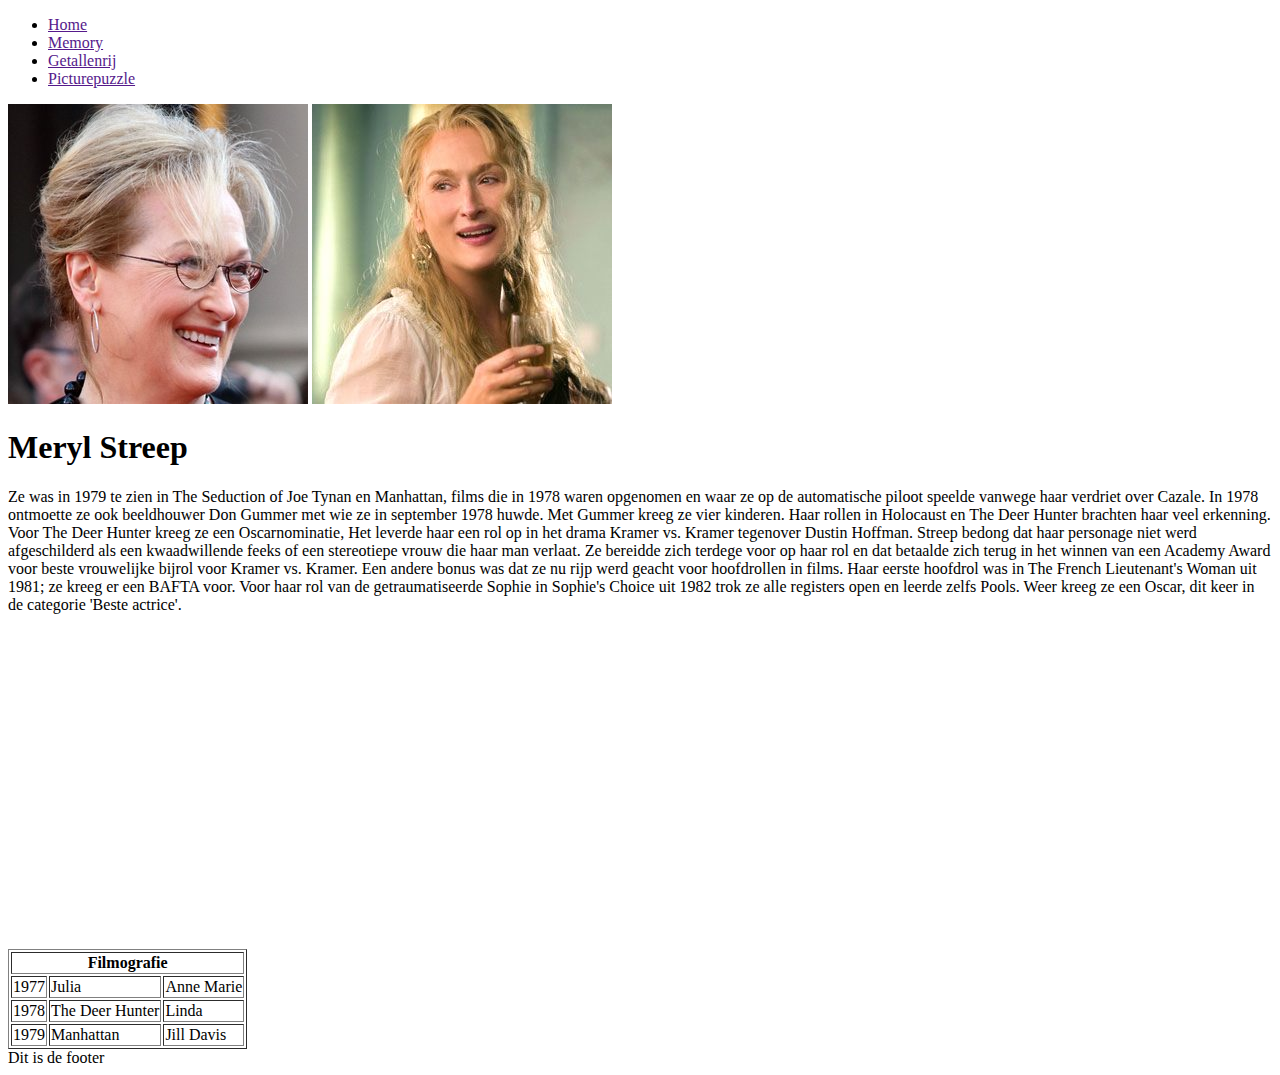
<file: Deel1/index.html>
<!--
* naam: <Rohit Kashyap>
* groep: 6C
* datum: 28-09-2018
-->
<!DOCTYPE html>
<html lang="en">
<head>
<meta charset="utf-8">
<title>Challenge - Rohit Kashyap</title>
</head>
<body>
<!-- Hier komt de content -->
<header>
	<nav>
		<ul>
		<li> <a href="">Home</a> </li>
		<li> <a href="">Memory</a> </li>
		<li> <a href="">Getallenrij</a> </li>
		<li> <a href="">Picturepuzzle</a> </li>
		</ul>
	</nav>
</header>

<img src="img/meryl-streep-1.jpg">
<img src="img/meryl-streep-2.jpg">

<h1>Meryl Streep</h1>
<p>Ze was in 1979 te zien in The Seduction of Joe Tynan en Manhattan, films die in 1978 waren opgenomen en waar ze op de automatische piloot speelde vanwege haar verdriet over Cazale. In 1978 ontmoette ze ook beeldhouwer Don Gummer met wie ze in september 1978 huwde. Met Gummer kreeg ze vier kinderen. Haar rollen in Holocaust en The Deer Hunter brachten haar veel erkenning. Voor The Deer Hunter kreeg ze een Oscarnominatie, Het leverde haar een rol op in het drama Kramer vs. Kramer tegenover Dustin Hoffman. Streep bedong dat haar personage niet werd afgeschilderd als een kwaadwillende feeks of een stereotiepe vrouw die haar man verlaat. Ze bereidde zich terdege voor op haar rol en dat betaalde zich terug in het winnen van een Academy Award voor beste vrouwelijke bijrol voor Kramer vs. Kramer. Een andere bonus was dat ze nu rijp werd geacht voor hoofdrollen in films. Haar eerste hoofdrol was in The French Lieutenant's Woman uit 1981; ze kreeg er een BAFTA voor. Voor haar rol van de getraumatiseerde Sophie in Sophie's Choice uit 1982 trok ze alle registers open en leerde zelfs Pools. Weer kreeg ze een Oscar, dit keer in de categorie 'Beste actrice'.</p>

<iframe width="560" height="315" src="https://www.youtube.com/embed/TEKDl_mnkps" frameborder="0" allow="autoplay; encrypted-media" allowfullscreen></iframe>

<table border="1px">
			
			<tr>
				<th colspan="3" >Filmografie</th>
			</tr>
			
			<tr>
				<td>1977</td>
				<td>Julia</td>
				<td>Anne Marie</td>
			</tr>
			
			<tr>
			<td>1978</td>
				<td>The Deer Hunter</td>
				<td>Linda</td>
			</tr>
			
			<tr>
				<td>1979</td>
				<td>Manhattan</td>
				<td>Jill Davis</td>
			</tr>
		</table>

<footer>
	Dit is de footer
</footer>
</body>
</html>
</file>
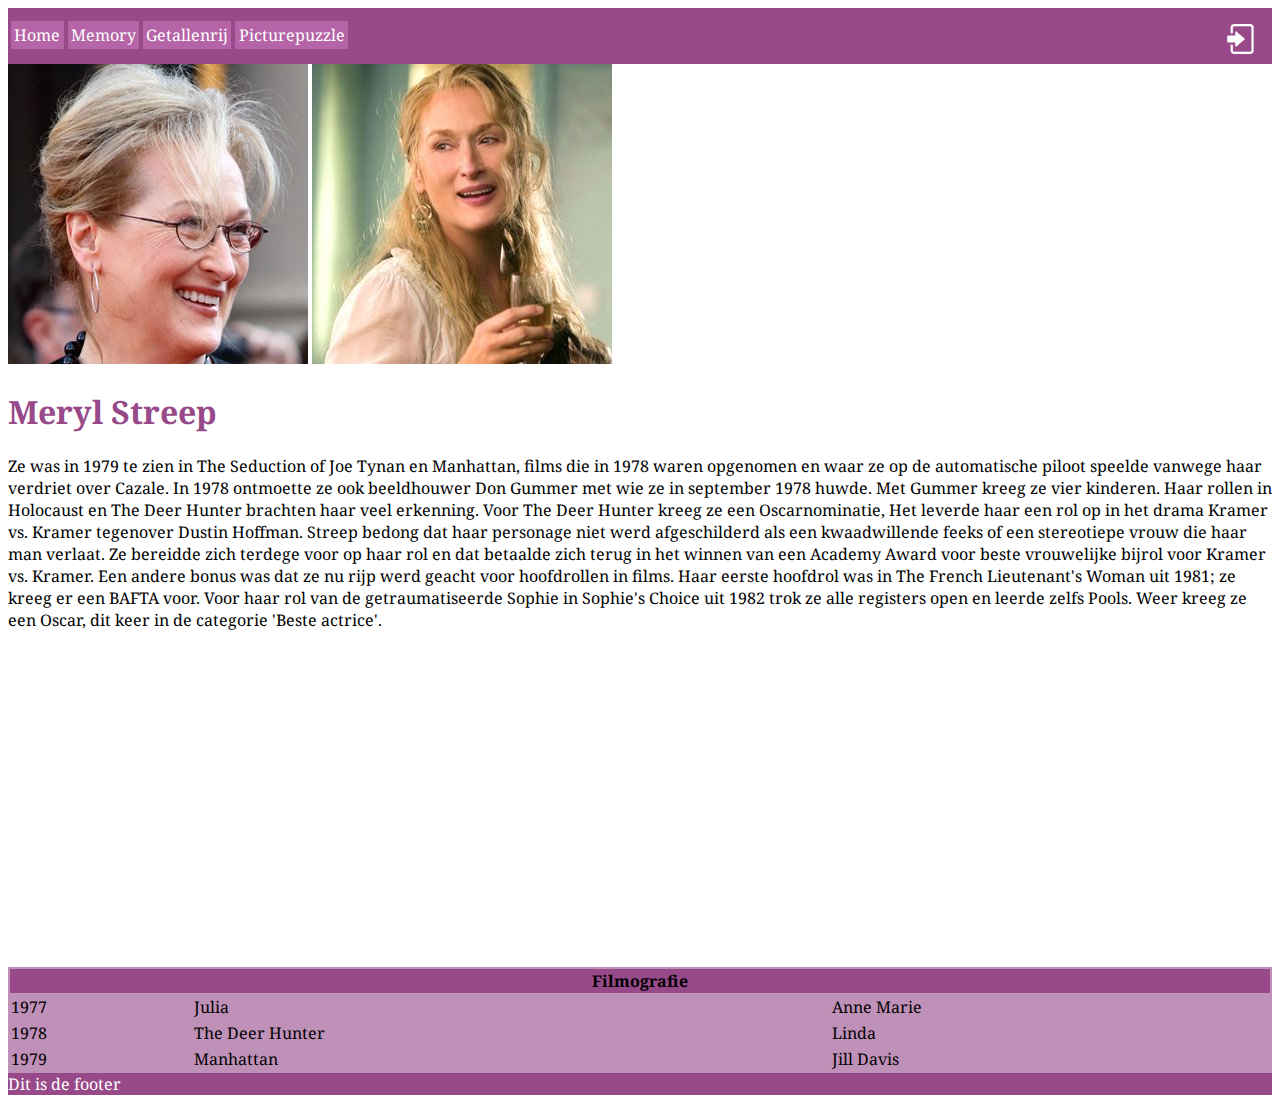
<file: Deel2/index.html>
<!--
* naam: <Rohit Kashyap>
* groep: 6C
* datum: 28-09-2018
-->
<!DOCTYPE html>
<html lang="en">
<head>
<meta charset="utf-8">
<link href="https://fonts.googleapis.com/css?family=Noto+Serif" rel="stylesheet">
<link rel="stylesheet" type="text/css" href="style.css">
<title>Challenge - Rohit Kashyap</title>
</head>
<body>
<!-- Hier komt de content -->
<header>
	<nav>
		<a href="">Home</a> </li>
		<a href="">Memory</a> </li>
		<a href="">Getallenrij</a> </li>
		<a href="">Picturepuzzle</a> </li>
		</ul>

	<img class="icon" src="img/login-icon.png">
	</nav>
</header>

<img src="img/meryl-streep-1.jpg">
<img src="img/meryl-streep-2.jpg">

<h1>Meryl Streep</h1>
<p>Ze was in 1979 te zien in The Seduction of Joe Tynan en Manhattan, films die in 1978 waren opgenomen en waar ze op de automatische piloot speelde vanwege haar verdriet over Cazale. In 1978 ontmoette ze ook beeldhouwer Don Gummer met wie ze in september 1978 huwde. Met Gummer kreeg ze vier kinderen. Haar rollen in Holocaust en The Deer Hunter brachten haar veel erkenning. Voor The Deer Hunter kreeg ze een Oscarnominatie, Het leverde haar een rol op in het drama Kramer vs. Kramer tegenover Dustin Hoffman. Streep bedong dat haar personage niet werd afgeschilderd als een kwaadwillende feeks of een stereotiepe vrouw die haar man verlaat. Ze bereidde zich terdege voor op haar rol en dat betaalde zich terug in het winnen van een Academy Award voor beste vrouwelijke bijrol voor Kramer vs. Kramer. Een andere bonus was dat ze nu rijp werd geacht voor hoofdrollen in films. Haar eerste hoofdrol was in The French Lieutenant's Woman uit 1981; ze kreeg er een BAFTA voor. Voor haar rol van de getraumatiseerde Sophie in Sophie's Choice uit 1982 trok ze alle registers open en leerde zelfs Pools. Weer kreeg ze een Oscar, dit keer in de categorie 'Beste actrice'.</p>

<iframe width="560" height="315" src="https://www.youtube.com/embed/TEKDl_mnkps" frameborder="0" allow="autoplay; encrypted-media" allowfullscreen></iframe>

<table>
			
			<tr>
				<th colspan="3" >Filmografie</th>
			</tr>
			
			<tr>
				<td>1977</td>
				<td>Julia</td>
				<td>Anne Marie</td>
			</tr>
			
			<tr>
			<td>1978</td>
				<td>The Deer Hunter</td>
				<td>Linda</td>
			</tr>
			
			<tr>
				<td>1979</td>
				<td>Manhattan</td>
				<td>Jill Davis</td>
			</tr>
		</table>

<footer>
	Dit is de footer
</footer>
</body>
</html>
</file>
<file: Deel2/style.css>
*{
	font-family: 'Noto Serif', serif;
}

header{
	background-color: #974989;
}

nav{
	height: 2.5em;
	padding-top: 1em;
	padding-left: 0.2em;
}

nav a{
	background-color: #B565A7;
	color: #FFFFFF;
	text-decoration: none;
	padding: 0.2em;
}

.icon{
	float: right;
	filter: brightness(0) invert(1);
	padding-right: 1em;
}

h1{
	color: #974989;	
}

table{
	background-color: #C091B8;
	width: 100%;
}

th{
	background-color: #974989;
}
iframe{
	padding-left: 1.5em;
}


footer{
	background-color: #974989;
	color: #FFFFFF;
}
</file>
